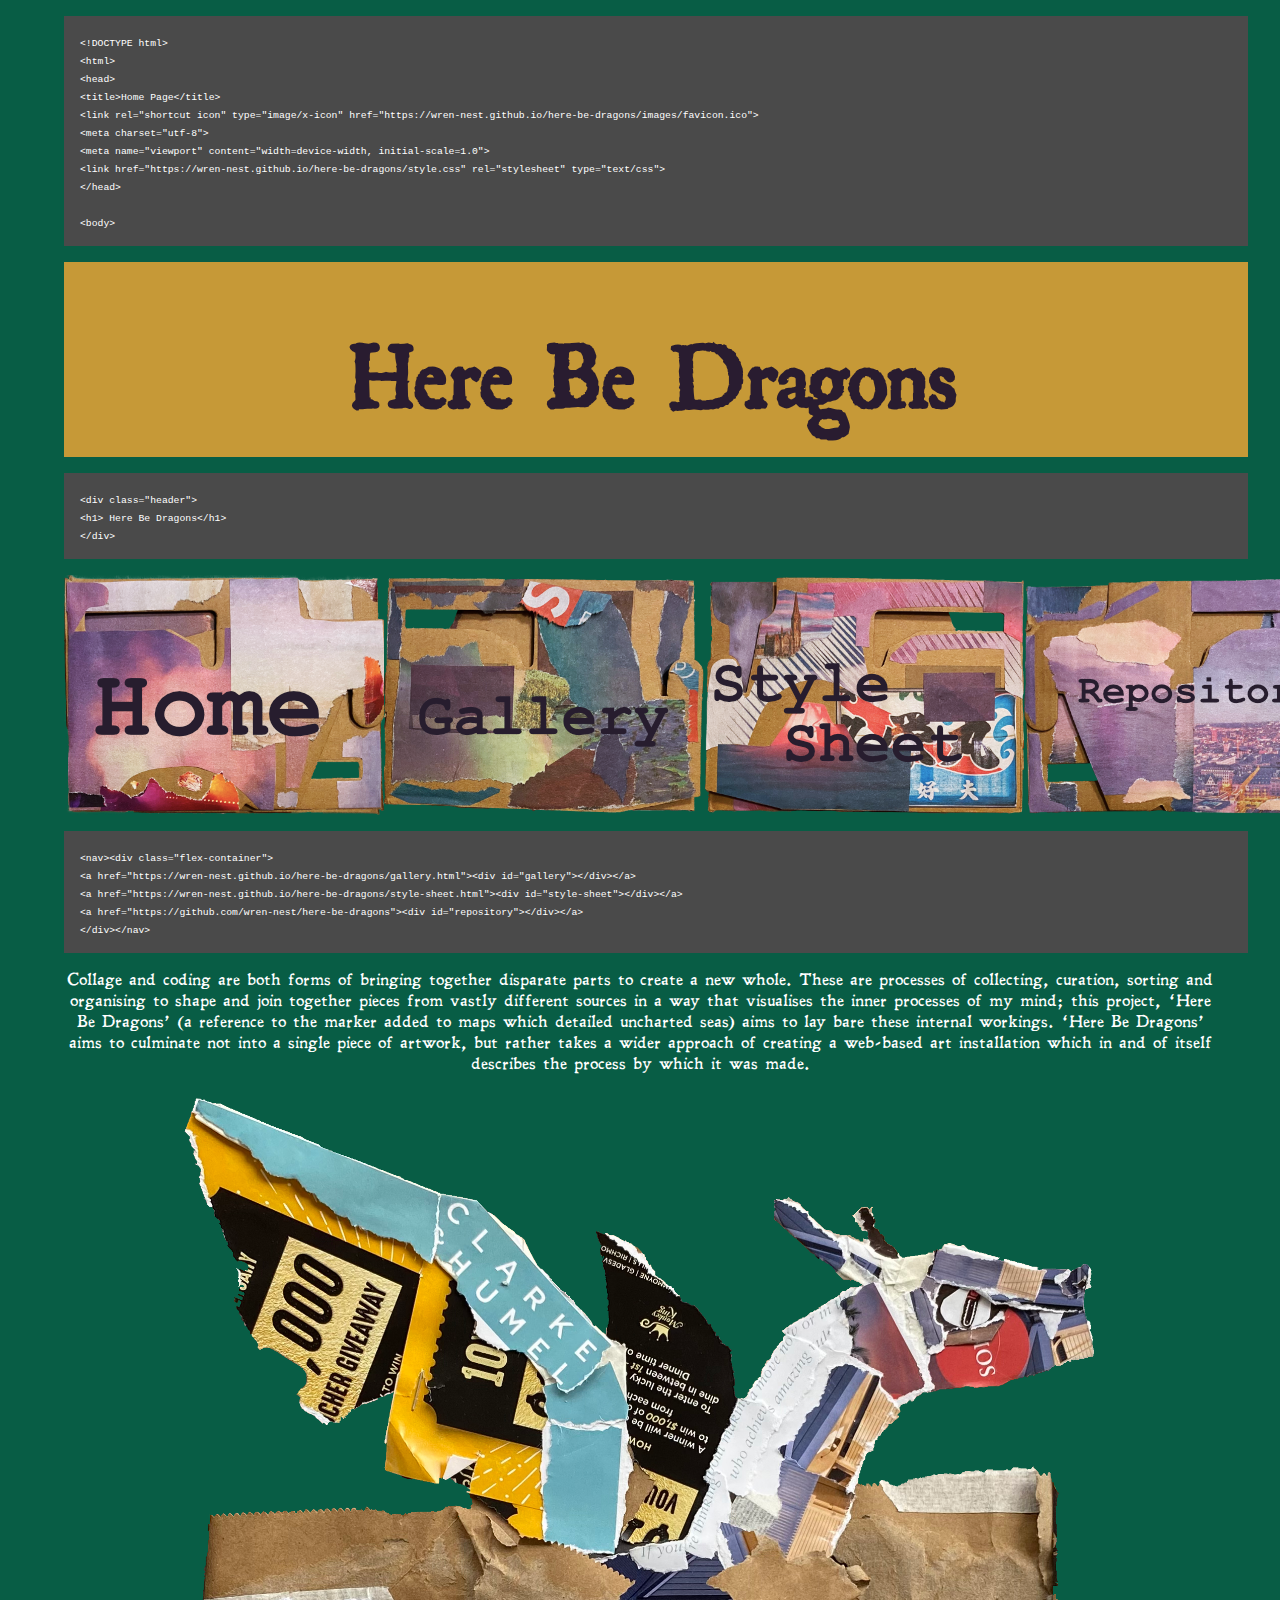
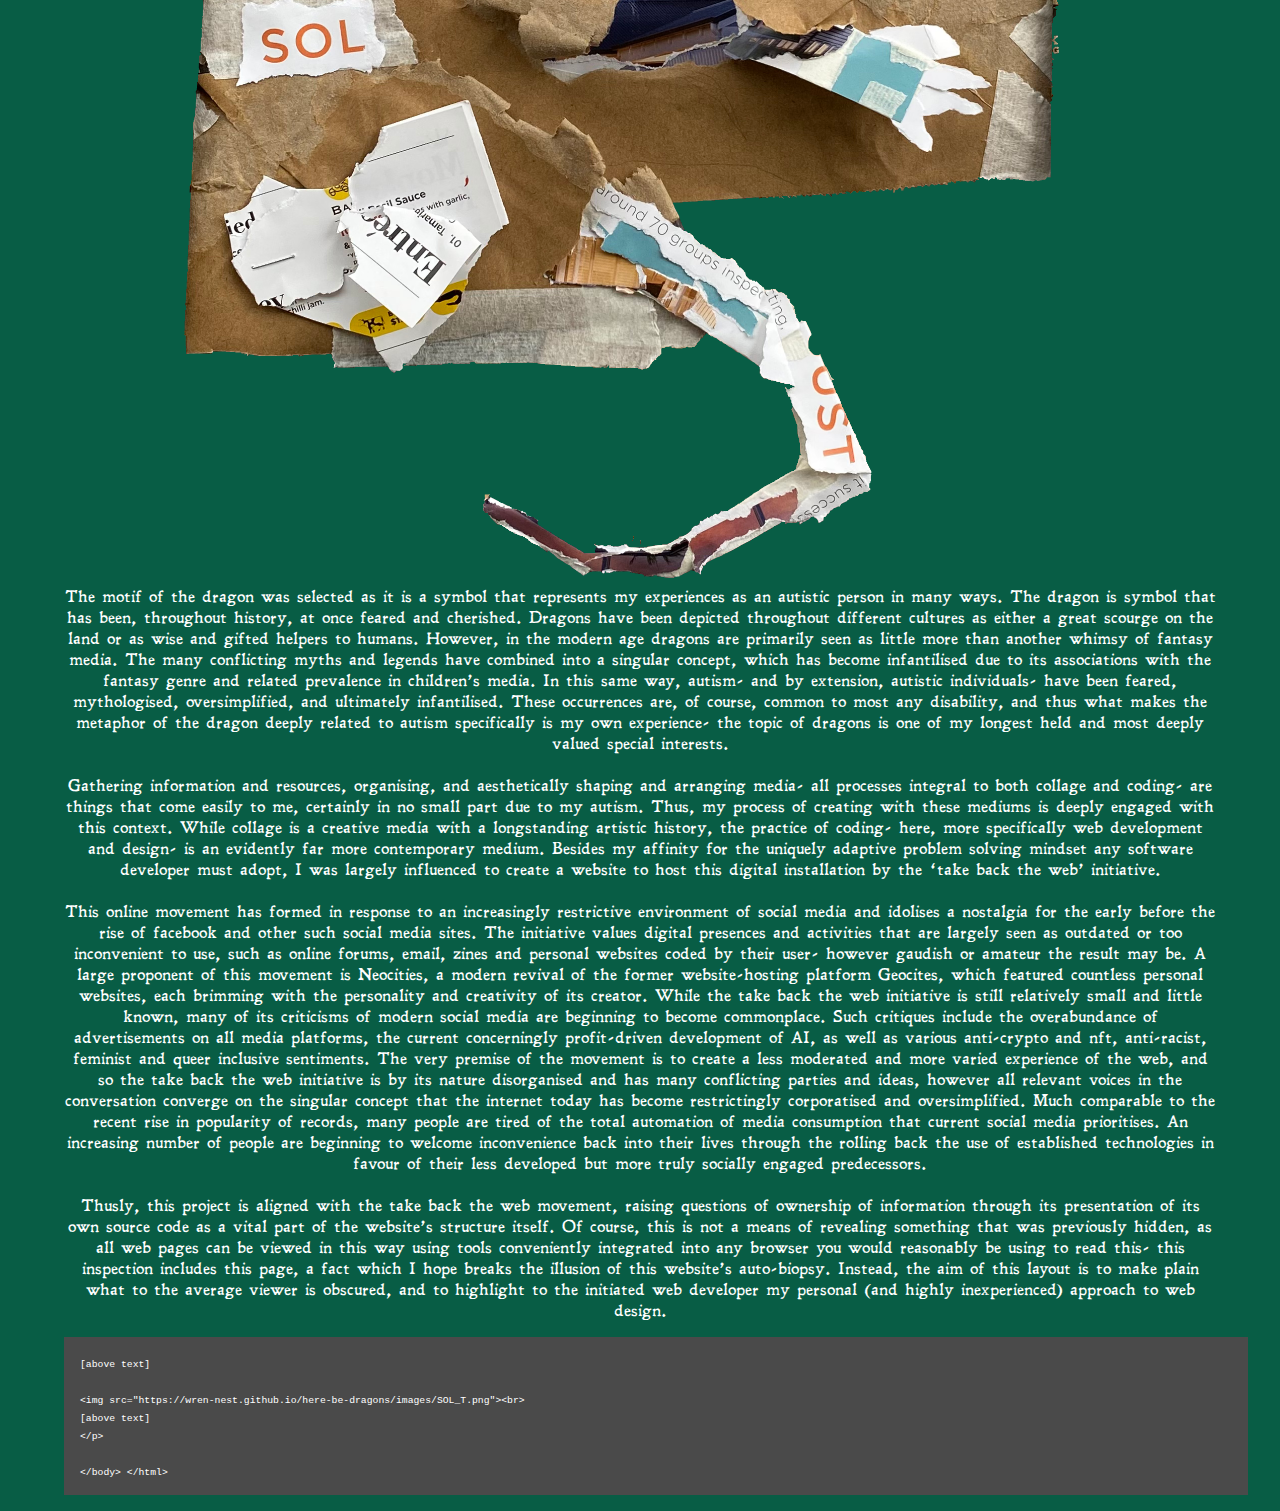
<file: index.html>
<!DOCTYPE html>
<html>
<head>
	<title>Home Page</title>
	<link rel="shortcut icon" type="image/x-icon" href="https://wren-nest.github.io/here-be-dragons/images/favicon.ico">
	<meta charset="utf-8">
	<meta name="viewport" content="width=device-width, initial-scale=1.0"> 
	<link href="https://wren-nest.github.io/here-be-dragons/style.css" rel="stylesheet" type="text/css">
</head>

	
<body>
	<div class="code"><code>
		&lt;!DOCTYPE html&gt;<br>
		&lt;html&gt;<br>
		&lt;head&gt;<br>
		&lt;title&gt;Home Page&lt;/title&gt;<br>
		&lt;link rel="shortcut icon" type="image/x-icon" href="https://wren-nest.github.io/here-be-dragons/images/favicon.ico"&gt;<br>
		&lt;meta charset="utf-8"&gt;<br>
		&lt;meta name="viewport" content="width=device-width, initial-scale=1.0"&gt; <br>
		&lt;link href="https://wren-nest.github.io/here-be-dragons/style.css" rel="stylesheet" type="text/css"&gt;<br>
		&lt;/head&gt;<br><br>

		&lt;body&gt;
	</code></div>

	<header>
		<div class="header">
			<h1>Here Be Dragons</h1>
		</div>
		<div class="code"><code>
			&lt;div class="header"&gt; <br>
			&lt;h1&gt; Here Be Dragons&lt;/h1&gt; <br>
			&lt;/div&gt; 
		</code></div>
	</header>

	<nav><div class="flex-container">
		<a href="https://wren-nest.github.io/here-be-dragons/"><div id="home"></div></a>
		<a href="https://wren-nest.github.io/here-be-dragons/gallery.html"><div id="gallery"></div></a>
		<a href="https://wren-nest.github.io/here-be-dragons/style-sheet.html"><div id="style-sheet"></div></a>
		<a href="https://github.com/wren-nest/here-be-dragons"><div id="repository"></div></a>
	</div></nav>
	<div class="code"><code>
		&lt;nav&gt;&lt;div class="flex-container"&gt;<br>
		&lt;a href="https://wren-nest.github.io/here-be-dragons/gallery.html"&gt;&lt;div id="gallery"&gt;&lt;/div&gt;&lt;/a&gt;<br>
		&lt;a href="https://wren-nest.github.io/here-be-dragons/style-sheet.html"&gt;&lt;div id="style-sheet"&gt;&lt;/div&gt;&lt;/a&gt;<br>
		&lt;a href="https://github.com/wren-nest/here-be-dragons"&gt;&lt;div id="repository"&gt;&lt;/div&gt;&lt;/a&gt;<br>
		&lt;/div&gt;&lt;/nav&gt;
	</code></div>

	<p>		Collage and coding are both forms of bringing together disparate parts to create a new whole. These are processes of collecting, curation, sorting and organising to shape and join together pieces from vastly different sources in a way that visualises the inner processes of my mind; this project, ‘Here Be Dragons’ (a reference to the marker added to maps which detailed uncharted seas) aims to lay bare these internal workings. ‘Here Be Dragons’ aims to culminate not into a single piece of artwork, but rather takes a wider approach of creating a web-based art installation which in and of itself describes the process by which it was made. <br><br>
		<img src="https://wren-nest.github.io/here-be-dragons/images/SOL_T.png"><br>
		The motif of the dragon was selected as it is a symbol that represents my experiences as an autistic person in many ways. The dragon is symbol that has been, throughout history, at once feared and cherished. Dragons have been depicted throughout different cultures as either a great scourge on the land or as wise and gifted helpers to humans. However, in the modern age dragons are primarily seen as little more than another whimsy of fantasy media. The many conflicting myths and legends have combined into a singular concept, which has become infantilised due to its associations with the fantasy genre and related prevalence in children’s media. In this same way, autism- and by extension, autistic individuals- have been feared, mythologised, oversimplified, and ultimately infantilised. These occurrences are, of course, common to most any disability, and thus what makes the metaphor of the dragon deeply related to autism specifically is my own experience- the topic of dragons is one of my longest held and most deeply valued special interests.   <br><br>
	   Gathering information and resources, organising, and aesthetically shaping and arranging media- all processes integral to both collage and coding- are things that come easily to me, certainly in no small part due to my autism. Thus, my process of creating with these mediums is deeply engaged with this context. While collage is a creative media with a longstanding artistic history, the practice of coding- here, more specifically web development and design- is an evidently far more contemporary medium. Besides my affinity for the uniquely adaptive problem solving mindset any software developer must adopt, I was largely influenced to create a website to host this digital installation by the ‘take back the web’ initiative.<br><br>
	   This online movement has formed in response to an increasingly restrictive environment of social media and idolises a nostalgia for the early before the rise of facebook and other such social media sites. The initiative values digital presences and activities that are largely seen as outdated or too inconvenient to use, such as online forums, email, zines and personal websites coded by their user- however gaudish or amateur the result may be. A large proponent of this movement is Neocities, a modern revival of the former website-hosting platform Geocites, which featured countless personal websites, each brimming with the personality and creativity of its creator. While the take back the web initiative is still relatively small and little known, many of its criticisms of modern social media are beginning to become commonplace. Such critiques include the overabundance of advertisements on all media platforms, the current concerningly profit-driven development of AI, as well as various anti-crypto and nft, anti-racist, feminist and queer inclusive sentiments. The very premise of the movement is to create a less moderated and more varied experience of the web, and so the take back the web initiative is by its nature disorganised and has many conflicting parties and ideas, however all relevant voices in the conversation converge on the singular concept that the internet today has become restrictingly corporatised and oversimplified. Much comparable to the recent rise in popularity of records, many people are tired of the total automation of media consumption that current social media prioritises. An increasing number of people are beginning to welcome inconvenience back into their lives through the rolling back the use of established technologies in favour of their less developed but more truly socially engaged predecessors. <br><br>
	   Thusly, this project is aligned with the take back the web movement, raising questions of ownership of information through its presentation of its own source code as a vital part of the website’s structure itself. Of course, this is not a means of revealing something that was previously hidden, as all web pages can be viewed in this way using tools conveniently integrated into any browser you would reasonably be using to read this- this inspection includes this page, a fact which I hope breaks the illusion of this website’s auto-biopsy. Instead, the aim of this layout is to make plain what to the average viewer is obscured, and to highlight to the initiated web developer my personal (and highly inexperienced) approach to web design.    </p>
		<div class="code"><code>
			[above text]<br><br>
			&lt;img src="https://wren-nest.github.io/here-be-dragons/images/SOL_T.png"&gt;&lt;br&gt;<br>
			[above text]<br>
				&lt;/p&gt;<br><br>

		&lt;/body&gt;
		&lt;/html&gt;
		</code></div>
		
</body>

</html>
</file>
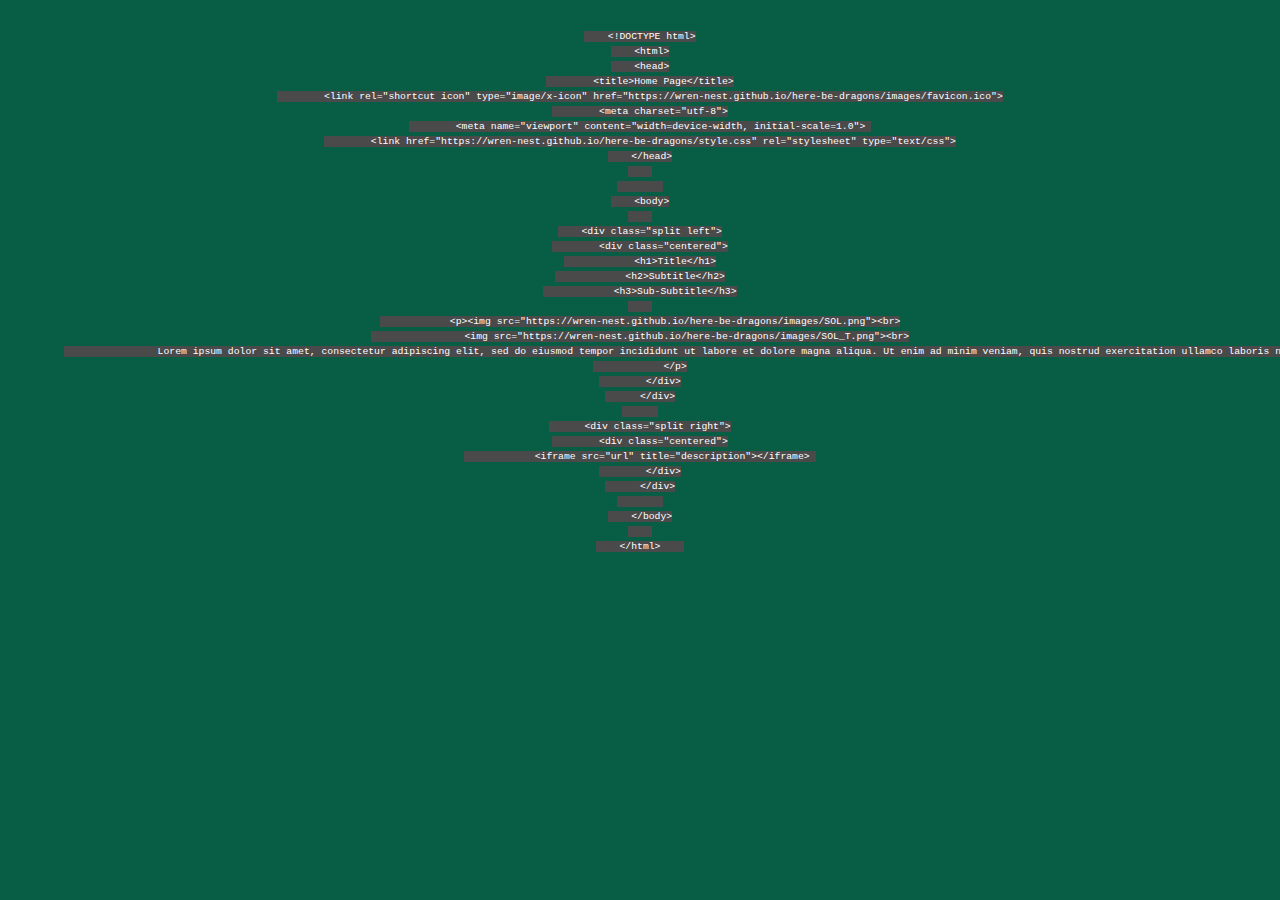
<file: index_code.html>
<!DOCTYPE html>
<html>
<head>
	<title>Home Page Code</title>
	<link rel="shortcut icon" type="image/x-icon" href="https://wren-nest.github.io/here-be-dragons/images/favicon.ico">
	<meta charset="utf-8">
	<meta name="viewport" content="width=device-width, initial-scale=1.0"> 
	<link href="https://wren-nest.github.io/here-be-dragons/style.css" rel="stylesheet" type="text/css">
</head>

<pre><code>
    &lt;!DOCTYPE html&gt;
    &lt;html&gt;
    &lt;head&gt;
        &lt;title&gt;Home Page&lt;/title&gt;
        &lt;link rel="shortcut icon" type="image/x-icon" href="https://wren-nest.github.io/here-be-dragons/images/favicon.ico"&gt;
        &lt;meta charset="utf-8"&gt;
        &lt;meta name="viewport" content="width=device-width, initial-scale=1.0"&gt; 
        &lt;link href="https://wren-nest.github.io/here-be-dragons/style.css" rel="stylesheet" type="text/css"&gt;
    &lt;/head&gt;
    
        
    &lt;body&gt;
    
    &lt;div class="split left"&gt;
        &lt;div class="centered"&gt;
            &lt;h1&gt;Title&lt;/h1&gt;
            &lt;h2&gt;Subtitle&lt;/h2&gt;
            &lt;h3&gt;Sub-Subtitle&lt;/h3&gt;
    
            &lt;p&gt;&lt;img src="https://wren-nest.github.io/here-be-dragons/images/SOL.png"&gt;&lt;br&gt;
                &lt;img src="https://wren-nest.github.io/here-be-dragons/images/SOL_T.png"&gt;&lt;br&gt;
                Lorem ipsum dolor sit amet, consectetur adipiscing elit, sed do eiusmod tempor incididunt ut labore et dolore magna aliqua. Ut enim ad minim veniam, quis nostrud exercitation ullamco laboris nisi ut aliquip ex ea commodo consequat. Duis aute irure dolor in reprehenderit in voluptate velit esse cillum dolore eu fugiat nulla pariatur. Excepteur sint occaecat cupidatat non proident, sunt in culpa qui officia deserunt mollit anim id est laborum.
            &lt;/p&gt;
        &lt;/div&gt;
      &lt;/div&gt;
      
      &lt;div class="split right"&gt;
        &lt;div class="centered"&gt;
            &lt;iframe src="url" title="description"&gt;&lt;/iframe&gt; 
        &lt;/div&gt;
      &lt;/div&gt;
        
    &lt;/body&gt;
    
    &lt;/html&gt;    

</code></pre>

</html>
</file>
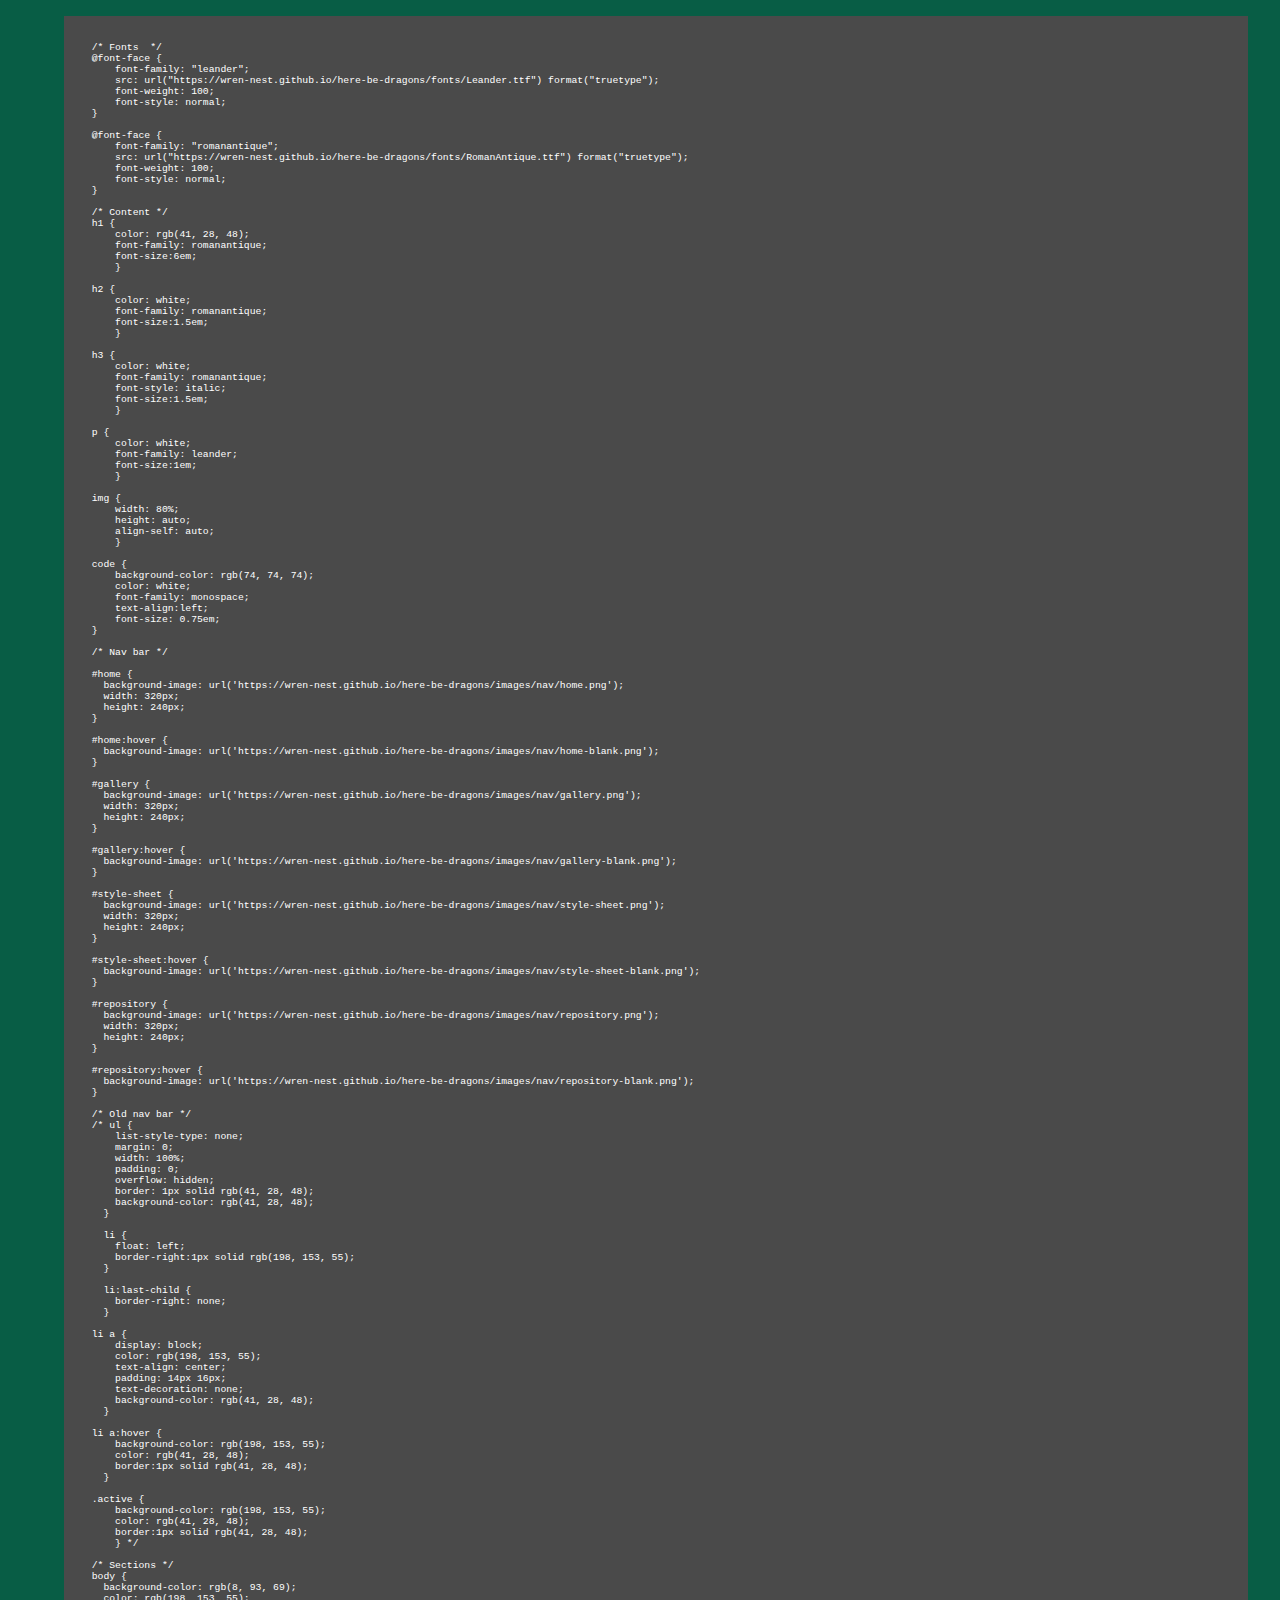
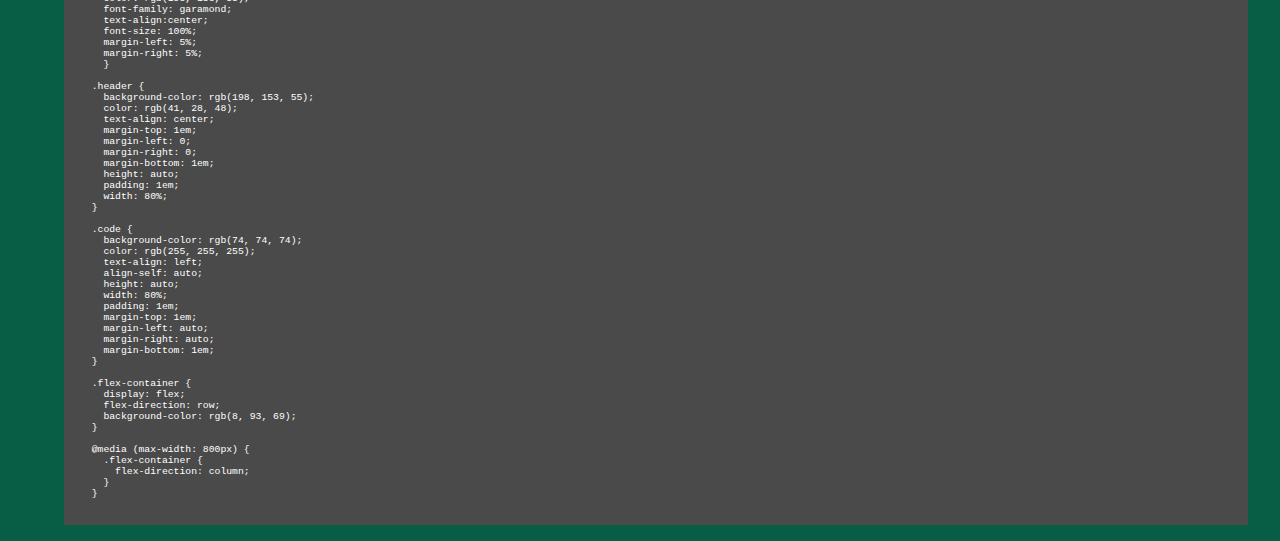
<file: style-sheet.html>
<!DOCTYPE html>
<html>
<head>
	<title>Style Sheet</title>
	<link rel="shortcut icon" type="image/x-icon" href="https://wren-nest.github.io/here-be-dragons/images/favicon.ico">
	<meta charset="utf-8">
	<meta name="viewport" content="width=device-width, initial-scale=1.0"> 
	<link href="https://wren-nest.github.io/here-be-dragons/style.css" rel="stylesheet" type="text/css">
</head>

	
<body>
<div class="code"><code><pre>
  /* Fonts  */
  @font-face {
      font-family: "leander"; 
      src: url("https://wren-nest.github.io/here-be-dragons/fonts/Leander.ttf") format("truetype");
      font-weight: 100;
      font-style: normal;
  }
  
  @font-face {
      font-family: "romanantique"; 
      src: url("https://wren-nest.github.io/here-be-dragons/fonts/RomanAntique.ttf") format("truetype");
      font-weight: 100;
      font-style: normal;
  }
  
  /* Content */
  h1 {
      color: rgb(41, 28, 48);
      font-family: romanantique;
      font-size:6em;
      }
    
  h2 {
      color: white;
      font-family: romanantique;
      font-size:1.5em;
      }
    
  h3 {
      color: white;
      font-family: romanantique;
      font-style: italic;
      font-size:1.5em;
      }
    
  p {
      color: white;
      font-family: leander;
      font-size:1em;
      }
  
  img {
      width: 80%;      
      height: auto;
      align-self: auto;
      }
  
  code {
      background-color: rgb(74, 74, 74);
      color: white;
      font-family: monospace;
      text-align:left;
      font-size: 0.75em;
  }
  
  /* Nav bar */
  
  #home {
    background-image: url('https://wren-nest.github.io/here-be-dragons/images/nav/home.png');
    width: 320px;
    height: 240px;
  }
  
  #home:hover {
    background-image: url('https://wren-nest.github.io/here-be-dragons/images/nav/home-blank.png');
  }
  
  #gallery {
    background-image: url('https://wren-nest.github.io/here-be-dragons/images/nav/gallery.png');
    width: 320px;
    height: 240px;
  }
  
  #gallery:hover {
    background-image: url('https://wren-nest.github.io/here-be-dragons/images/nav/gallery-blank.png');
  }
  
  #style-sheet {
    background-image: url('https://wren-nest.github.io/here-be-dragons/images/nav/style-sheet.png');
    width: 320px;
    height: 240px;
  }
  
  #style-sheet:hover {
    background-image: url('https://wren-nest.github.io/here-be-dragons/images/nav/style-sheet-blank.png');
  }
  
  #repository {
    background-image: url('https://wren-nest.github.io/here-be-dragons/images/nav/repository.png');
    width: 320px;
    height: 240px;
  }
  
  #repository:hover {
    background-image: url('https://wren-nest.github.io/here-be-dragons/images/nav/repository-blank.png');
  }
  
  /* Old nav bar */
  /* ul {
      list-style-type: none;
      margin: 0;
      width: 100%;
      padding: 0;
      overflow: hidden;
      border: 1px solid rgb(41, 28, 48);
      background-color: rgb(41, 28, 48);
    }
    
    li {
      float: left;
      border-right:1px solid rgb(198, 153, 55);
    }
    
    li:last-child {
      border-right: none;
    }
    
  li a {
      display: block;
      color: rgb(198, 153, 55);
      text-align: center;
      padding: 14px 16px;
      text-decoration: none;
      background-color: rgb(41, 28, 48);
    }
    
  li a:hover {
      background-color: rgb(198, 153, 55);
      color: rgb(41, 28, 48);
      border:1px solid rgb(41, 28, 48);
    }
    
  .active {
      background-color: rgb(198, 153, 55);
      color: rgb(41, 28, 48);
      border:1px solid rgb(41, 28, 48);
      } */
  
  /* Sections */
  body {
    background-color: rgb(8, 93, 69);
    color: rgb(198, 153, 55);
    font-family: garamond;
    text-align:center;
    font-size: 100%;
    margin-left: 5%;
    margin-right: 5%;
    }
  
  .header {
    background-color: rgb(198, 153, 55);
    color: rgb(41, 28, 48);
    text-align: center;
    margin-top: 1em;
    margin-left: 0;
    margin-right: 0;
    margin-bottom: 1em;
    height: auto;
    padding: 1em;
    width: 80%;
  }
  
  .code {
    background-color: rgb(74, 74, 74);
    color: rgb(255, 255, 255);
    text-align: left;
    align-self: auto;
    height: auto;
    width: 80%;
    padding: 1em;
    margin-top: 1em;
    margin-left: auto;
    margin-right: auto;
    margin-bottom: 1em;
  }
  
  .flex-container {
    display: flex;
    flex-direction: row;
    background-color: rgb(8, 93, 69);
  }
  
  @media (max-width: 800px) {
    .flex-container {
      flex-direction: column;
    }
  }
</pre></code></div>
</body>
</html>
</file>
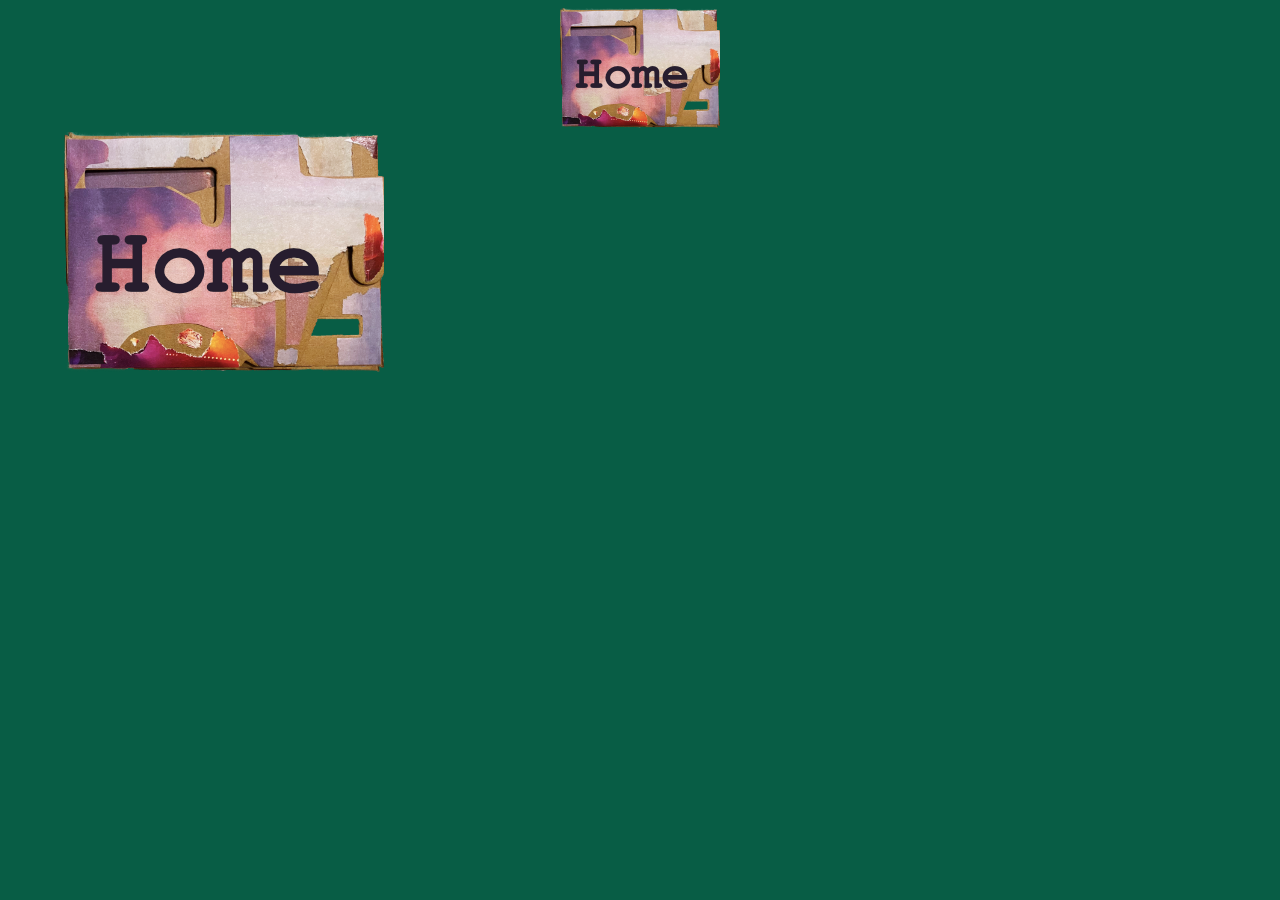
<file: test.html>
<!DOCTYPE html>
<html>
<head>
	<title>test</title>
	<link rel="shortcut icon" type="image/x-icon" href="https://wren-nest.github.io/here-be-dragons/images/favicon.ico">
	<meta charset="utf-8">
	<meta name="viewport" content="width=device-width, initial-scale=1.0"> 
	<link href="https://wren-nest.github.io/here-be-dragons/style.css" rel="stylesheet" type="text/css">
</head>

<style>
    #home {
        background-image: url('https://wren-nest.github.io/here-be-dragons/images/nav/home.png');
        width: 320px;
        height: 240px;
     }
     
     #home:hover {
        background-image: url('https://wren-nest.github.io/here-be-dragons/images/nav/home-blank.png');
     }
</style>

<body>

<img src="https://wren-nest.github.io/here-be-dragons/images/nav/home.png" alt="Home" style="width:10em;height:auto;" onmouseover="this.src='https://wren-nest.github.io/here-be-dragons/images/nav/blank-home.png'" onmouseout="this.src='https://wren-nest.github.io/here-be-dragons/nav/images/home.png'"></a></li>

<div id="home"></div>

</body></html>
</file>
